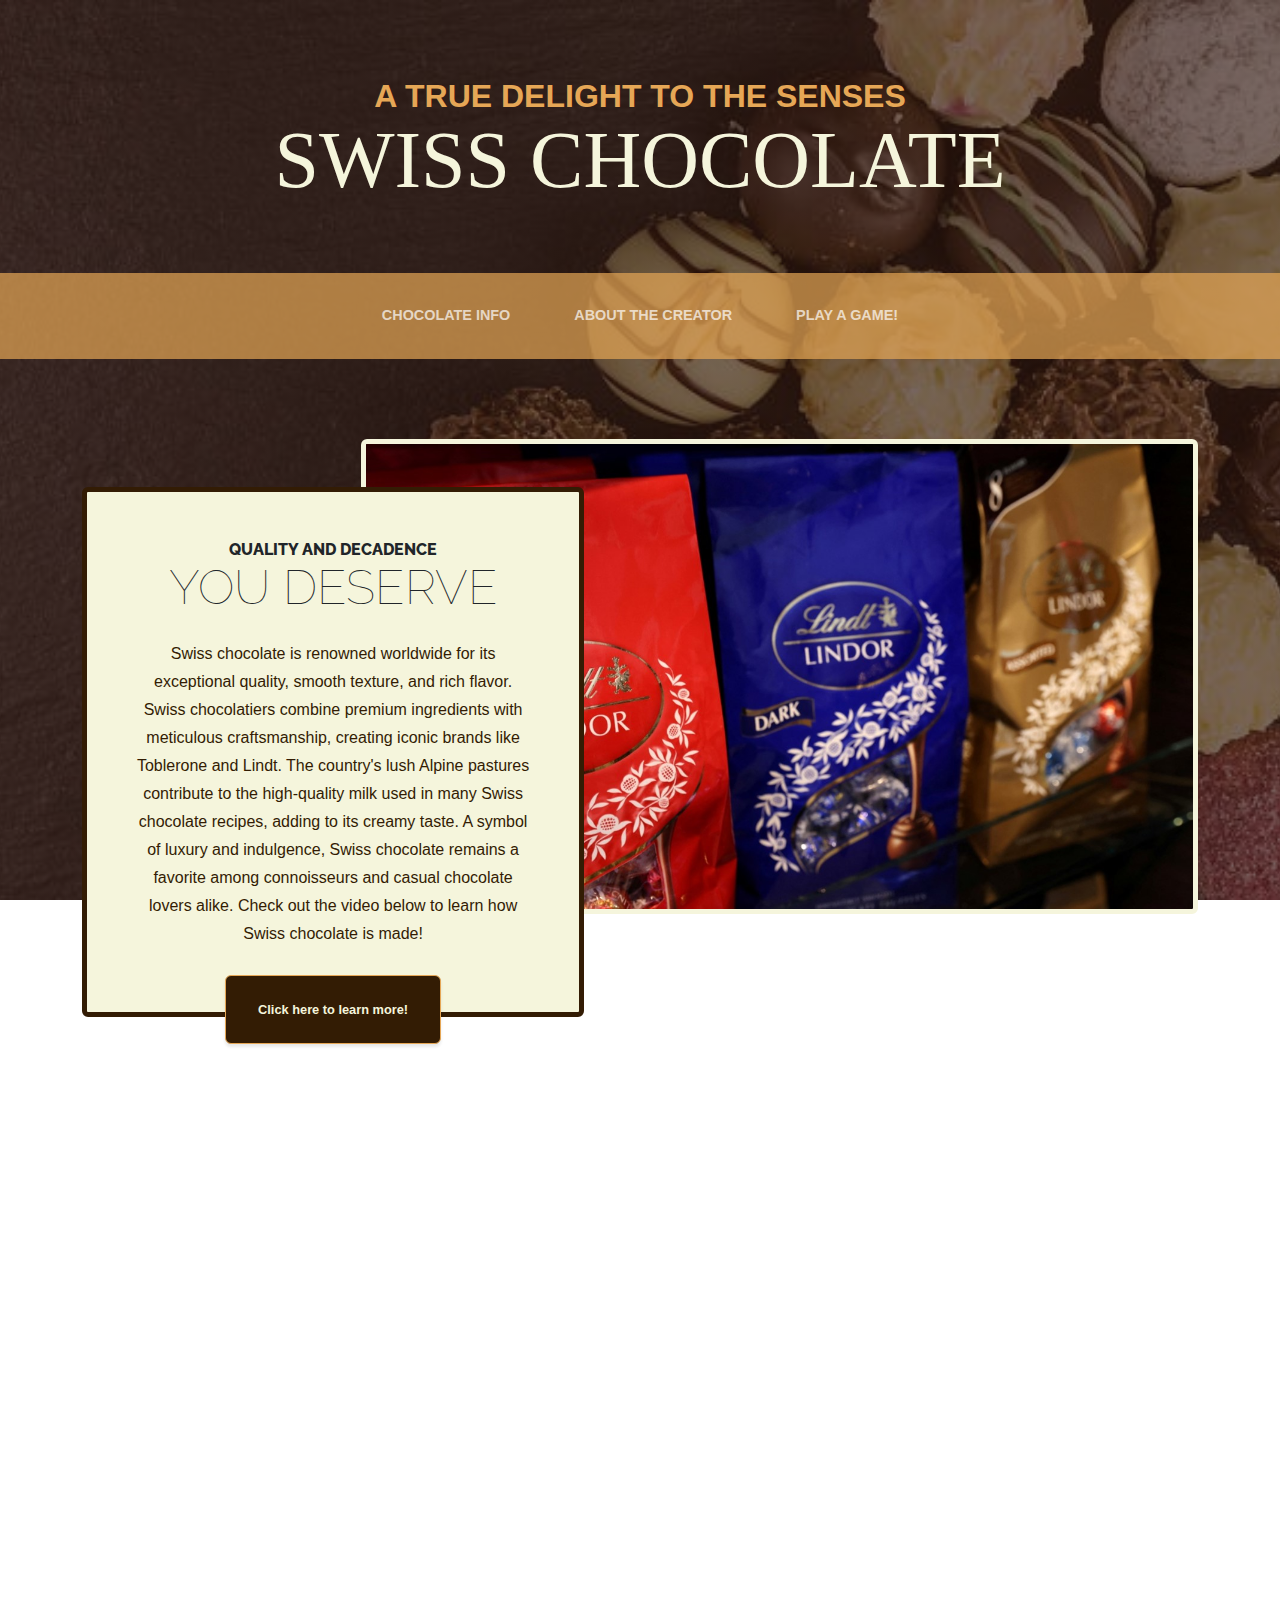
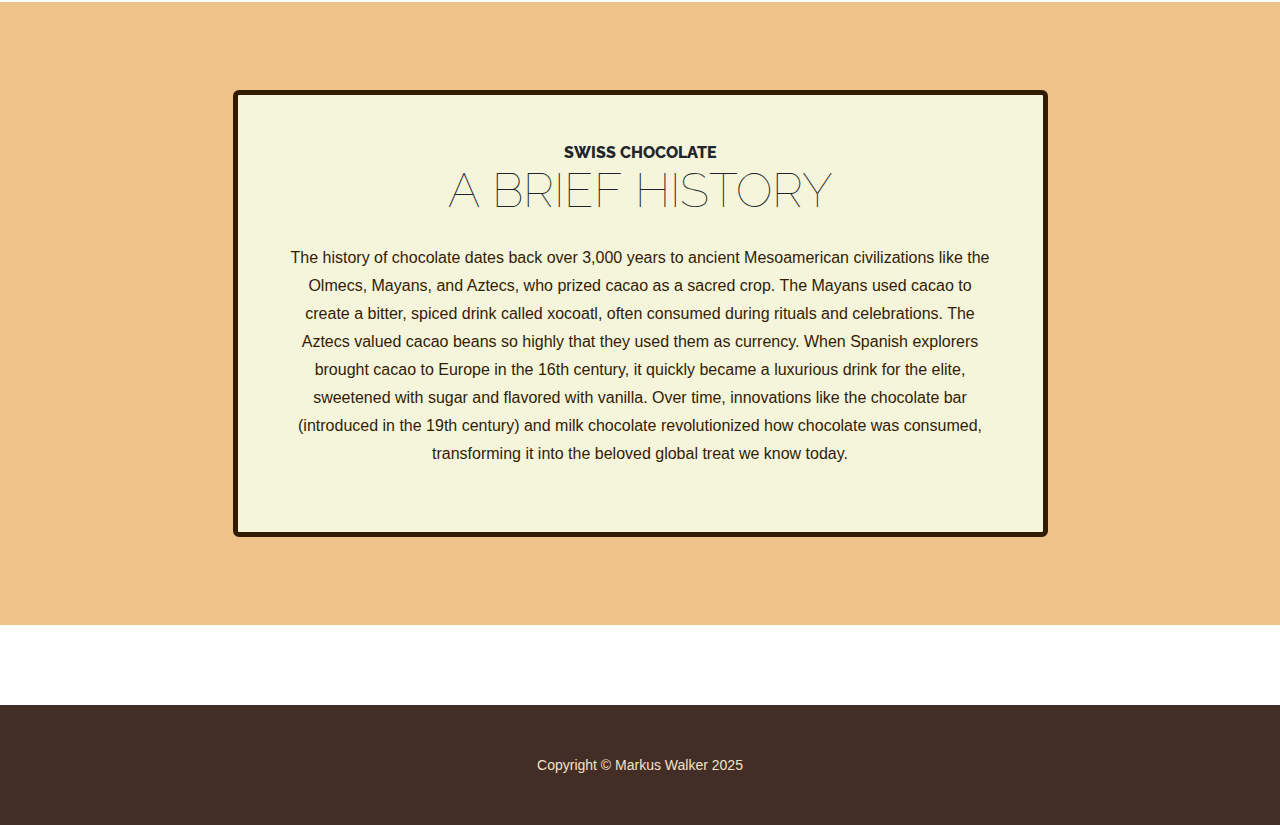
<file: index.html>
<!DOCTYPE html>
<html lang="en">
    <head>
        <meta charset="utf-8" />
        <meta name="viewport" content="width=device-width, initial-scale=1, shrink-to-fit=no" />
        <meta name="description" content="" />
        <meta name="author" content="" />
        <title>Swiss Chocolate</title>
        <link rel="icon" type="image/x-icon" href="assets/favicon.ico" />
        <!-- Google fonts-->
        <link href="https://fonts.googleapis.com/css?family=Raleway:100,100i,200,200i,300,300i,400,400i,500,500i,600,600i,700,700i,800,800i,900,900i" rel="stylesheet" />
        <link href="https://fonts.googleapis.com/css?family=Lora:400,400i,700,700i" rel="stylesheet" />
        <!-- Core theme CSS (includes Bootstrap)-->
        <link href="css/styles.css" rel="stylesheet" />
        <link rel="stylesheet" href="css/mystyles.css">
    </head>
    <body>
        <header>
            <h1 class="site-heading text-center text-faded d-none d-lg-block">
                <span class="site-heading-upper text-primary mb-3">A true delight to the senses</span>
                <span class="site-heading-lower beige">Swiss Chocolate</span>
            </h1>
        </header>
        <!-- Navigation-->
        <nav class="navbar navbar-expand-lg navbar-dark py-lg-4" id="mainNav">
            <div class="container">
                <a class="navbar-brand text-uppercase fw-bold d-lg-none beige" href="index.html">Swiss Chocolate</a>
                <button class="navbar-toggler" type="button" data-bs-toggle="collapse" data-bs-target="#navbarSupportedContent" aria-controls="navbarSupportedContent" aria-expanded="false" aria-label="Toggle navigation"><span class="navbar-toggler-icon"></span></button>
                <div class="collapse navbar-collapse" id="navbarSupportedContent">
                    <ul class="navbar-nav mx-auto">
                        <li class="nav-item px-lg-4"><a class="nav-link text-uppercase" href="index.html">Chocolate Info</a></li>
                        <li class="nav-item px-lg-4"><a class="nav-link text-uppercase" href="resume.html">About the Creator</a></li>
                        <li class="nav-item px-lg-4"><a class="nav-link text-uppercase" href="game.html">Play a game!</a></li>
                        <!-- <li class="nav-item px-lg-4"><a class="nav-link text-uppercase" href="store.html">Store</a></li> -->
                    </ul>
                </div>
            </div>
        </nav>
        <section class="page-section clearfix">
            <div class="container">
                <div class="intro">
                    <img class="intro-img img-fluid mb-3 mb-lg-0 rounded img" src="assets/img/intro.jpg" alt="..." />
                    <div class="intro-text left-0 text-center bg-faded p-5 rounded box">
                        <h2 class="section-heading mb-4">
                            <span class="section-heading-upper">Quality And Decadence</span>
                            <span class="section-heading-lower">You Deserve</span>
                        </h2>
                        <p class="mb-3">
                            Swiss chocolate is renowned worldwide for its exceptional quality, smooth texture, and rich flavor. Swiss chocolatiers combine premium ingredients with meticulous craftsmanship, creating iconic brands like Toblerone and Lindt. The country's lush Alpine pastures contribute to the high-quality milk used in many Swiss chocolate recipes, adding to its creamy taste. A symbol of luxury and indulgence, Swiss chocolate remains a favorite among connoisseurs and casual chocolate lovers alike. Check out the video below to learn how Swiss chocolate is made!</p>
                        <div class="intro-button mx-auto"><a class="btn btn-primary btn-xl box2 beige" href="https://en.wikipedia.org/wiki/Swiss_chocolate">Click here to learn more!</a></div>
                    </div>
                </div>
            </div>
        </section>
        <center>
        <iframe width="840" height="473" src="https://www.youtube.com/embed/2H0tglcIKsM?si=sGps0RxCJFcXqr3u" title="YouTube video player" frameborder="0" allow="accelerometer; autoplay; clipboard-write; encrypted-media; gyroscope; picture-in-picture; web-share" referrerpolicy="strict-origin-when-cross-origin" allowfullscreen></iframe>
        </center>
        <br><br>
        <center>
        <div class='tableauPlaceholder' id='viz1733937225712' style='position: relative'><noscript><a href='#'><img alt='Swiss Chocolate Domestic Sales and Exports ' src='https:&#47;&#47;public.tableau.com&#47;static&#47;images&#47;Ch&#47;ChocoData_17339371206210&#47;Sheet1&#47;1_rss.png' style='border: ;' /></a></noscript><object class='tableauViz'  style='display:none;'><param name='host_url' value='https%3A%2F%2Fpublic.tableau.com%2F' /> <param name='embed_code_version' value='3' /> <param name='site_root' value='' /><param name='name' value='ChocoData_17339371206210&#47;Sheet1' /><param name='tabs' value='no' /><param name='toolbar' value='yes' /><param name='static_image' value='https:&#47;&#47;public.tableau.com&#47;static&#47;images&#47;Ch&#47;ChocoData_17339371206210&#47;Sheet1&#47;1.png' /> <param name='animate_transition' value='yes' /><param name='display_static_image' value='yes' /><param name='display_spinner' value='yes' /><param name='display_overlay' value='yes' /><param name='display_count' value='yes' /><param name='language' value='en-US' /><param name='filter' value='publish=yes' /></object></div>                <script type='text/javascript'>                    var divElement = document.getElementById('viz1733937225712');                    var vizElement = divElement.getElementsByTagName('object')[0];                    vizElement.style.width='75%';vizElement.style.height=(divElement.offsetWidth*0.4)+'px';                    var scriptElement = document.createElement('script');                    scriptElement.src = 'https://public.tableau.com/javascripts/api/viz_v1.js';                    vizElement.parentNode.insertBefore(scriptElement, vizElement);                </script>
        </center>
        <section class="page-section cta redrow">
            <div class="container">
                <div class="row">
                    <div class="col-xl-9 mx-auto">
                        <div class="cta-inner bg-faded text-center rounded box">
                            <h2 class="section-heading mb-4">
                                <span class="section-heading-upper">Swiss Chocolate</span>
                                <span class="section-heading-lower">A Brief History</span>
                            </h2>
                            <p class="mb-3">The history of chocolate dates back over 3,000 years to ancient Mesoamerican civilizations like the Olmecs, Mayans, and Aztecs, who prized cacao as a sacred crop. The Mayans used cacao to create a bitter, spiced drink called xocoatl, often consumed during rituals and celebrations. The Aztecs valued cacao beans so highly that they used them as currency. When Spanish explorers brought cacao to Europe in the 16th century, it quickly became a luxurious drink for the elite, sweetened with sugar and flavored with vanilla. Over time, innovations like the chocolate bar (introduced in the 19th century) and milk chocolate revolutionized how chocolate was consumed, transforming it into the beloved global treat we know today.</p>
                        </div>
                    </div>
                </div>
            </div>
        </section>
        <footer class="footer text-faded text-center py-5">
            <div class="container"><p class="m-0 small">Copyright &copy; Markus Walker 2025</p></div>
        </footer>
        <!-- Bootstrap core JS-->
        <script src="https://cdn.jsdelivr.net/npm/bootstrap@5.2.3/dist/js/bootstrap.bundle.min.js"></script>
        <!-- Core theme JS-->
        <script src="js/scripts.js"></script>
    </body>
</html>
</file>
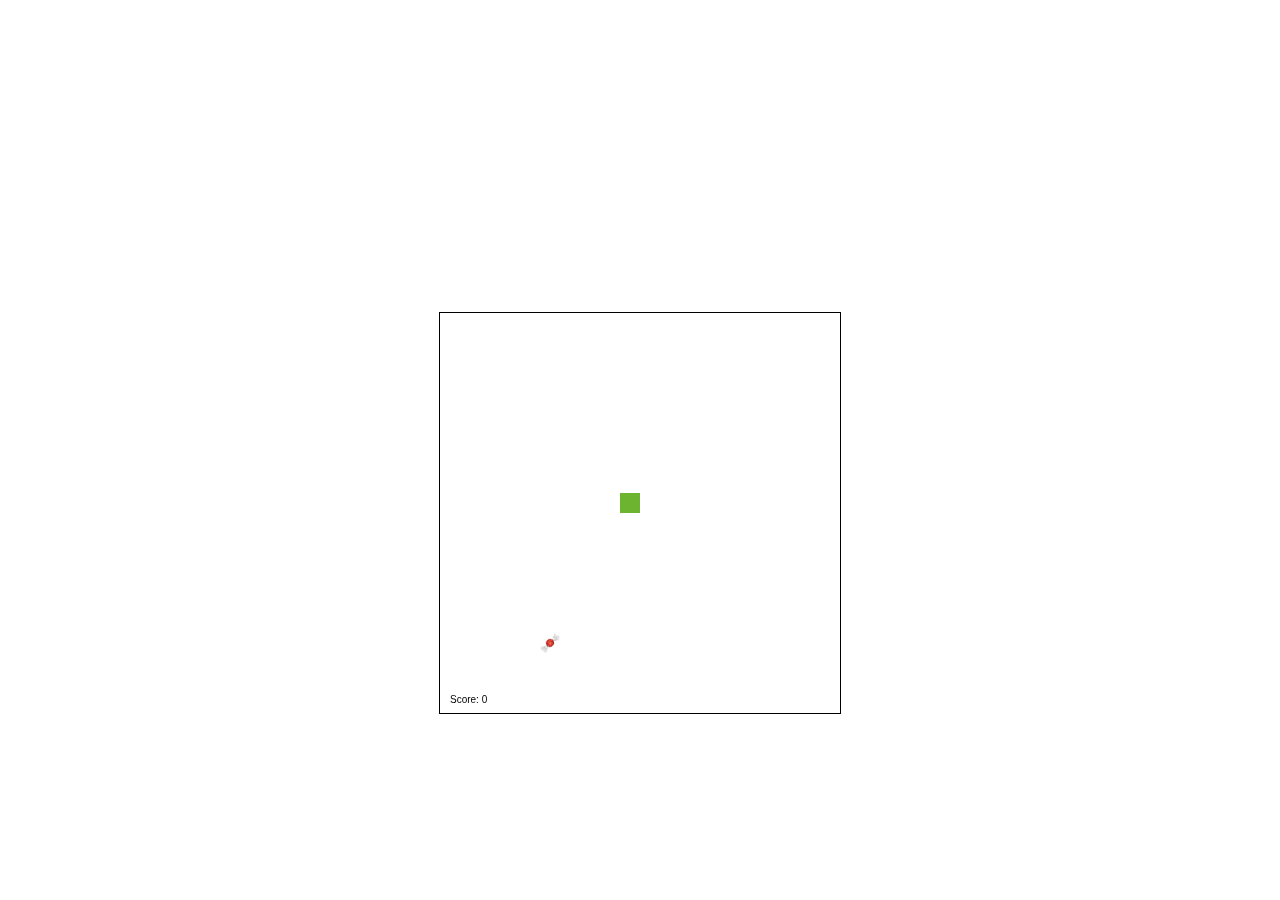
<file: game.html>
<!DOCTYPE html>
<html lang="en">
<head>
  <meta charset="UTF-8">
  <meta name="viewport" content="width=device-width, initial-scale=1.0">
  <title>Snake Game</title>
  <style>
    body {
      margin: 0;
      display: flex;
      flex-direction: column;
      justify-content: center;
      align-items: center;
      height: 100vh;
      background: url('https://s1.1zoom.me/b5250/928/Switzerland_Mountains_Scenery_Alps_Clouds_517724_1920x1080.jpg') no-repeat center center fixed;
      background-size: cover;
      color: #000;
      font-family: Arial, sans-serif;
    }

    h1 {
      font-family: 'Comic Sans MS', sans-serif;
      font-size: 50px;
      margin: 10;
      color: white;
    }

    canvas {
      background-color: #fff;
      border: 1px solid #000;
    }
  </style>
</head>
<body>
  <h1>How many lindors can you eat?</h1>
  <canvas id="gameCanvas" width="400" height="400"></canvas>

  <script>
    const canvas = document.getElementById('gameCanvas');
    const ctx = canvas.getContext('2d');

    const box = 20;
    const rows = canvas.height / box;
    const cols = canvas.width / box;

    let snake;
    let direction;
    let food;
    let score;
    let colors;

    const foodImage = new Image();
    foodImage.src = 'assets/img/lindor.jpg'; // Replace with the URL of your chocolate bar image

    function resetGame() {
      snake = [
        { x: 9 * box, y: 9 * box }
      ];
      direction = null;
      food = {
        x: Math.floor(Math.random() * cols) * box,
        y: Math.floor(Math.random() * rows) * box
      };
      score = 0;
      colors = [getRandomColor()];
    }

    function getRandomColor() {
      return `#${Math.floor(Math.random() * 16777215).toString(16)}`;
    }

    function drawSnake() {
      for (let i = 0; i < snake.length; i++) {
        ctx.fillStyle = colors[i % colors.length] || 'lime';
        ctx.fillRect(snake[i].x, snake[i].y, box, box);
      }
    }

    function drawFood() {
      ctx.drawImage(foodImage, food.x, food.y, box, box);
    }

    function update() {
      const head = { ...snake[0] };

      if (direction === 'LEFT') head.x -= box;
      if (direction === 'UP') head.y -= box;
      if (direction === 'RIGHT') head.x += box;
      if (direction === 'DOWN') head.y += box;

      // Check collision with food
      if (head.x === food.x && head.y === food.y) {
        score++;
        food = {
          x: Math.floor(Math.random() * cols) * box,
          y: Math.floor(Math.random() * rows) * box
        };
        colors.push(getRandomColor());
      } else {
        snake.pop(); // Remove the last part of the snake
      }

      // Check collision with walls or itself
      if (
        head.x < 0 || head.y < 0 ||
        head.x >= canvas.width || head.y >= canvas.height ||
        snake.some(part => part.x === head.x && part.y === head.y)
      ) {
        if (confirm(`Game Over! Your score: ${score}. If you would like to play again, please refresh this page.`)) {
          resetGame();
        } else {
          clearInterval(gameInterval);
        }
      }

      snake.unshift(head);
    }

    function draw() {
      ctx.clearRect(0, 0, canvas.width, canvas.height);
      drawSnake();
      drawFood();

      ctx.fillStyle = 'black';
      ctx.fillText(`Score: ${score}`, 10, canvas.height - 10);
    }

    function gameLoop() {
      update();
      draw();
    }

    document.addEventListener('keydown', (event) => {
      if (event.key === 'ArrowLeft' && direction !== 'RIGHT') direction = 'LEFT';
      if (event.key === 'ArrowUp' && direction !== 'DOWN') direction = 'UP';
      if (event.key === 'ArrowRight' && direction !== 'LEFT') direction = 'RIGHT';
      if (event.key === 'ArrowDown' && direction !== 'UP') direction = 'DOWN';
    });

    resetGame();
    const gameInterval = setInterval(gameLoop, 100);
  </script>
</body>
</html>
</file>
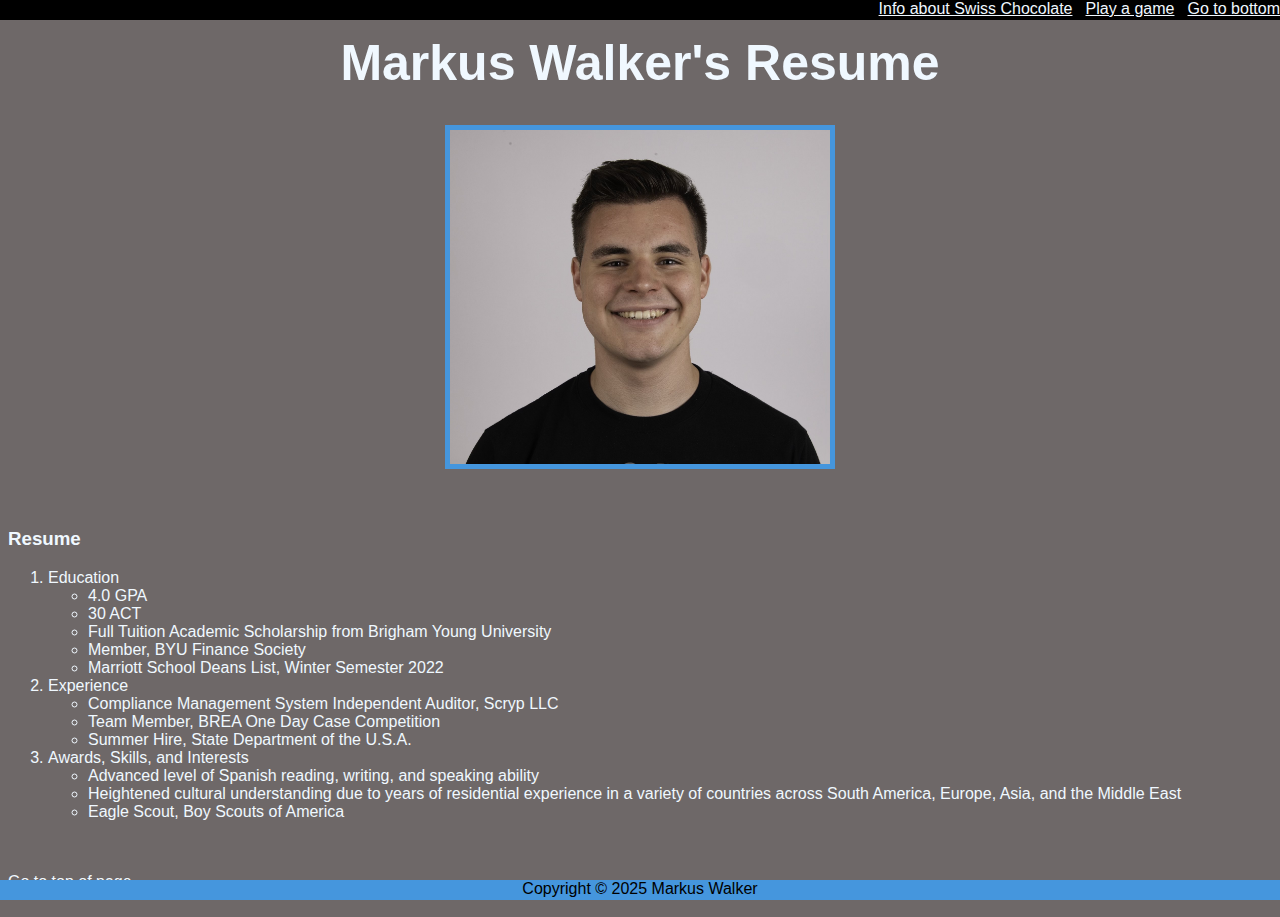
<file: resume.html>
<!DOCTYPE html>
<html lang="en">
<head>
    <meta charset="UTF-8">
    <meta name="viewport" content="width=device-width, initial-scale=1.0">
    <title>About the Creator</title>
    <link rel="stylesheet" href="css/mystyles2.css">
</head>
<body>
    <div class="top" id="top">
    <a class="topfont" href="index.html">Info about Swiss Chocolate</a> | 
    <a class="topfont" href="game.html">Play a game</a> | 
    <a class="topfont" href="#bottom">Go to bottom</a>
    </div>
    <div>
        <h1 class="title">Markus Walker's Resume</h1>
        <center>
            <img height="30%" width="30%" src="assets/img/me2.jpg" alt="A picture of me">
        </center>
        <br><br>
        <h3>Resume</h3>
        <ol>
            <li>Education
                <ul>
                    <li>4.0 GPA</li>
                    <li>30 ACT</li>
                    <li>Full Tuition Academic Scholarship from Brigham Young University</li>
                    <li>Member, BYU Finance Society</li>
                    <li>Marriott School Deans List, Winter Semester 2022</li>
                </ul>
            </li>
            <li>Experience
                <ul>
                    <li>Compliance Management System Independent Auditor, Scryp LLC</li>
                    <li>Team Member, BREA One Day Case Competition</li>
                    <li>Summer Hire, State Department of the U.S.A.</li>
                </ul>
            </li>
            <li>Awards, Skills, and Interests
                <ul>
                    <li>Advanced level of Spanish reading, writing, and speaking ability</li>
                    <li>Heightened cultural understanding due to years of residential experience in a variety of countries across South America, Europe, Asia, and the Middle East</li>
                    <li>Eagle Scout, Boy Scouts of America</li>
                </ul>
            </li>
        </ol>
    <br><br>
    <a id="bottom" href="#top" class="topfont">Go to top of page</a>
    </div>
    <br>
    <div class="bottom">
        Copyright &copy; 2025 Markus Walker
    </div>
</body>
</html>
</file>
<file: css/mystyles.css>
body{
    font-family:'Trebuchet MS', 'Lucida Sans Unicode', 'Lucida Grande', 'Lucida Sans', Arial, sans-serif;
}
.site-heading-lower{
    font-family: cursive;
}
.mb-3{
    font-family:'Trebuchet MS', 'Lucida Sans Unicode', 'Lucida Grande', 'Lucida Sans', Arial, sans-serif;
    color: #331c04;
}
a{
    font-family:'Trebuchet MS', 'Lucida Sans Unicode', 'Lucida Grande', 'Lucida Sans', Arial, sans-serif;
    color: beige;
}
.beige{
    color: beige;
}
#mainNav{
    background-color: #e6a856b2;
}
.redrow{
    background-color: #e6a856b2;
}
img{
    border: 5px solid beige;
}
.box{
    background-color: beige;
    border: 5px solid #331c04;
}
.box2{
    background-color: #331c04;
}
</file>
<file: css/mystyles2.css>
.header{
    display: block;
    background-color: black;
    border: 5px red;
    text-align: center;
}
.top{
    position: absolute;
    top: 0px;
    right: 0px;
    left: 0px;
    text-align: right;
    background-color: black;
    height: 20px;
}
.topfont{
    color: aliceblue;
}
.topfont:hover{
    color: rgb(88, 159, 221);
}
.title{
    text-align: center;
    font-size: 50px;
    color: aliceblue;
}
img{
    border: 5px solid rgb(69, 150, 221);
}
body{
    background-color: rgb(110, 104, 104);
    font-family: 'Lucida Sans', 'Lucida Sans Regular', 'Lucida Grande', 'Lucida Sans Unicode', Geneva, Verdana, sans-serif;
}
ol{
    color: aliceblue;
}
h3{
    color: aliceblue;
}
.bottom{
    position: fixed;
    bottom: 0px;
    right: 0px;
    left: 0px;
    text-align: center;
    background-color: rgb(69, 150, 221);
    height: 20px;
}
</file>
